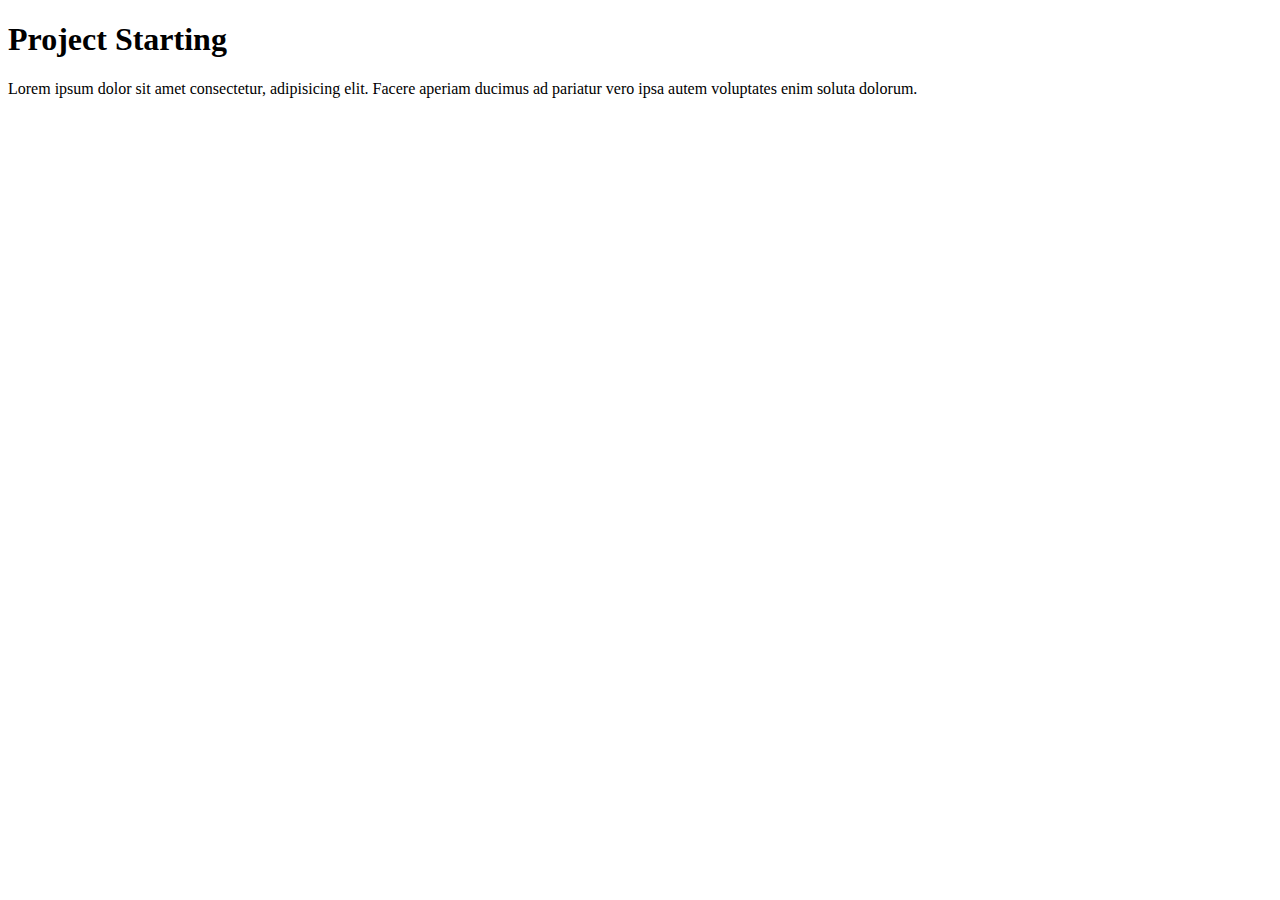
<file: index.html>
<!DOCTYPE html>
<html lang="en">
  <head>
    <meta charset="UTF-8" />
    <meta name="viewport" content="width=device-width, initial-scale=1.0" />
    <title>Document</title>
  </head>
  <body>
    <h1>Project Starting</h1>
    <p>
      Lorem ipsum dolor sit amet consectetur, adipisicing elit. Facere aperiam
      ducimus ad pariatur vero ipsa autem voluptates enim soluta dolorum.
    </p>
  </body>
</html>
</file>
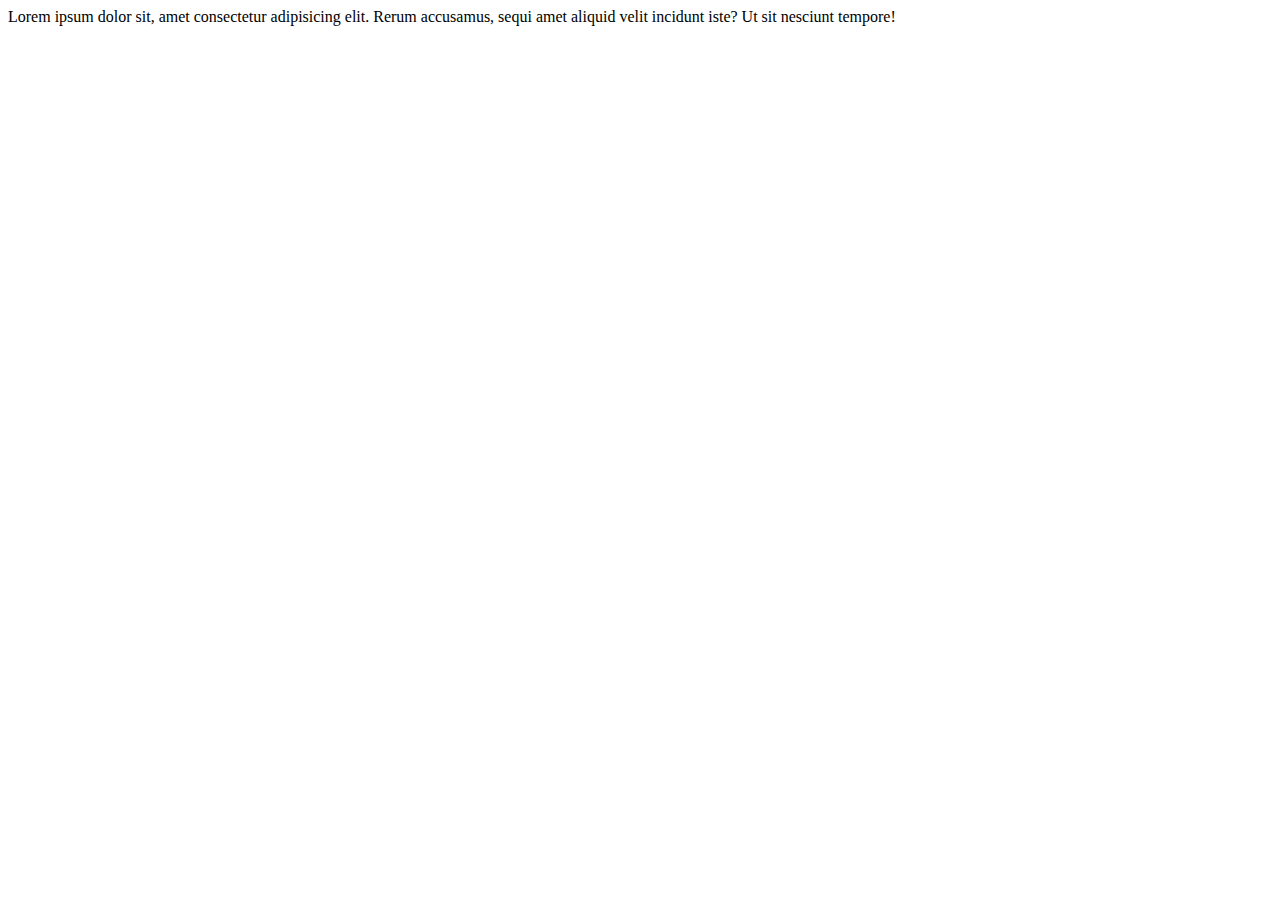
<file: github/new1.html>
<!DOCTYPE html>
<html lang="en">
  <head>
    <meta charset="UTF-8" />
    <meta name="viewport" content="width=device-width, initial-scale=1.0" />
    <title>Document</title>
  </head>
  <body>
    Lorem ipsum dolor sit, amet consectetur adipisicing elit. Rerum accusamus,
    sequi amet aliquid velit incidunt iste? Ut sit nesciunt tempore!
  </body>
</html>
</file>
